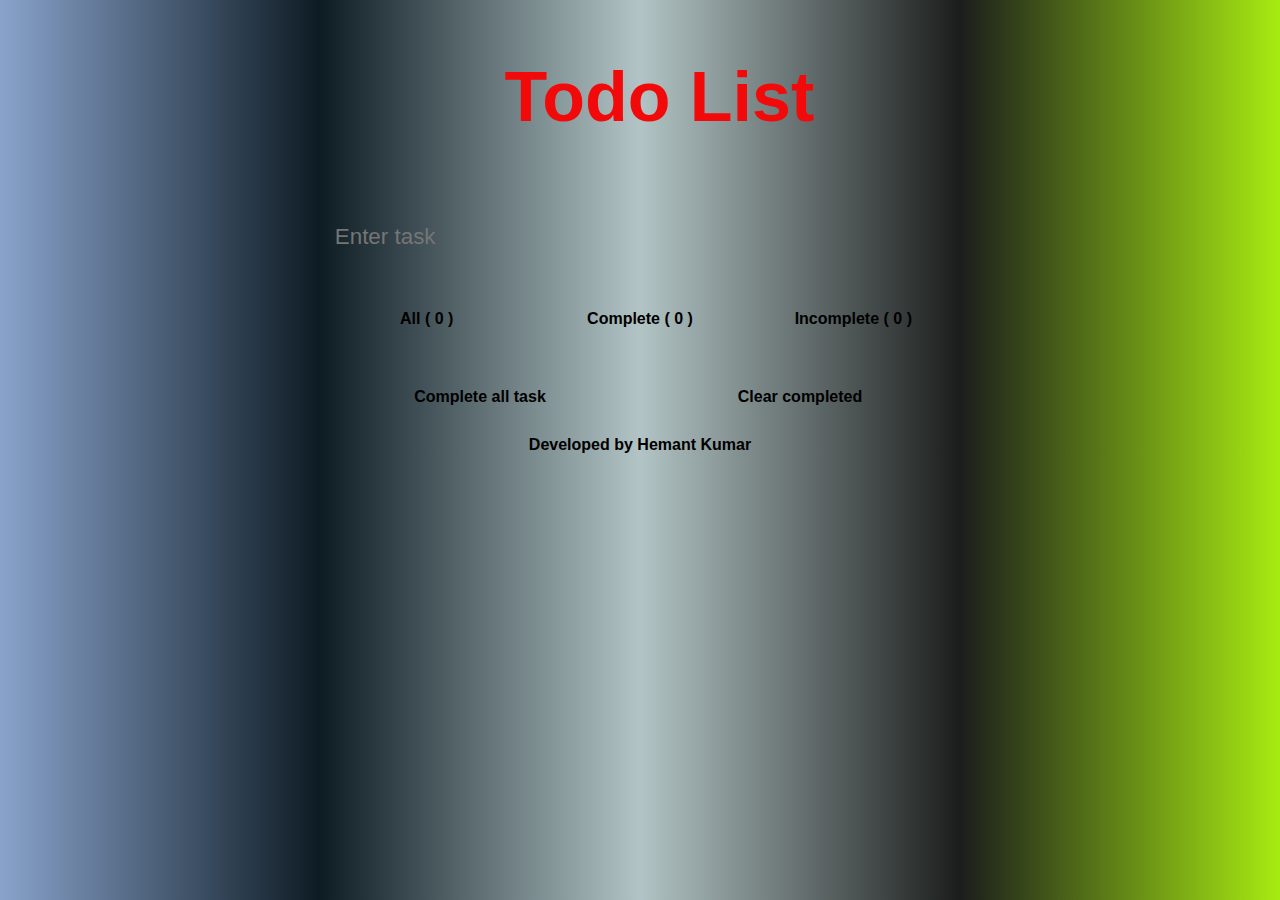
<file: index.html>
<!DOCTYPE html>
<html lang="en">

<head>


    <meta charset="UTF-8">
    <meta name="viewport" content="width=device-width, initial-scale=1.0">
    <title>Todo List</title>
    <link rel="stylesheet" href="style.css">
    <link rel="stylesheet" href="https://use.fontawesome.com/releases/v5.15.4/css/all.css"
        integrity="sha384-DyZ88mC6Up2uqS4h/KRgHuoeGwBcD4Ng9SiP4dIRy0EXTlnuz47vAwmeGwVChigm" crossorigin="anonymous" />
</head>

<body>
    <h1 id="title"><i class="fas fa-tasks"></i>&nbsp; Todo List</h1>
    <form>
        <input type="text" id="input" placeholder="Enter task">
        <button id="btn" type="submit">
            <i class="fas fa-plus"></i>
        </button>
    </form>


    <div id="filter">
        <a href="#" class="filter" id="all">All ( <span id="allCount"></span> )</a>
        <a href="#" class="filter" id="completed">Complete ( <span id="completeCount"></span> )</a>
        <a href="#" class="filter" id="incomplete">Incomplete ( <span id="incompleteCount"></span> )</a>
    </div>


    <ul id="list"></ul>

    <div id="filter">
        <a href="#" class="filter" id="completeAll"><i class="fas fa-check-double"></i> Complete all task</a>
        <a href="#" class="filter" id="deleteCompleted">Clear completed</a>
    </div>


    <footer>
        Developed by <a>Hemant Kumar</a>
    </footer>
</body>
<script src="script.js"></script>

</html>
</file>
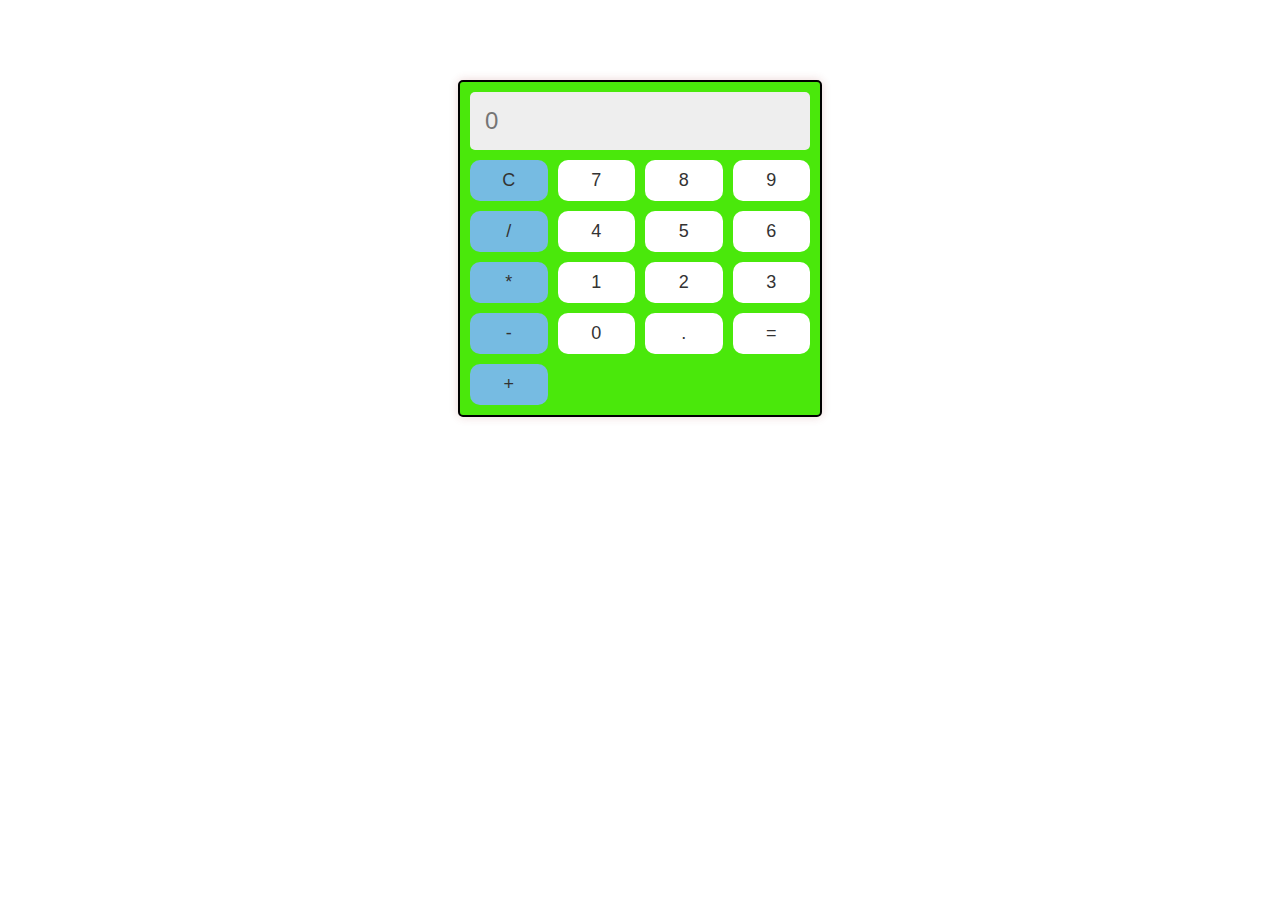
<file: calculator.html>
<!DOCTYPE html>
<html>

<head>
    <title>Calculator</title>
    <style>
        body {
            font-family: Arial, sans-serif;
            background-color: #fff;
        }

        .calculator {
            width: 340px;
            margin: 0 auto;
            background-color: #4ae80b;
            border: 2px solid black;
            padding: 10px;
            border-radius: 5px;
            box-shadow: 0 0 10px rgba(156, 44, 44, 0.2);
        }

        .display {
            background-color: #eee;
            padding: 10px;
            text-align: right;
            border-radius: 5px;
            margin-bottom: 10px;
        }

        .display input[type="text"] {
            border: none;
            background-color: #eee;
            font-size: 24px;
            width: 100%;
            box-sizing: border-box;
            padding: 5px;
        }

        .btn {
            display: grid;
            grid-template-columns: repeat(4, 1fr);
            grid-gap: 10px;
        }

        button {
            background-color: #fff;
            color: #333;
            border: none;
            padding: 10px;
            font-size: 18px;
            cursor: pointer;
            border-radius: 10px;
        }

        button:hover {
            background-color: #333;
        }

        button:active {
            background-color: #867171;
            transform: translateY(1px);
        }
    </style>
</head>

<body>
    <br><br><br><br>
    <div class="calculator">

        <div class="display">
            <input type="text" placeholder="0" id="result">
        </div>
        <div class="btn">
            <button onclick="clearResult()" style="background-color: rgb(118, 187, 226);">C</button>
            <button onclick="appendValue('7')">7</button>
            <button onclick="appendValue('8')">8</button>
            <button onclick="appendValue('9')">9</button>
            <button onclick="appendValue('/')" style="background-color: rgb(118, 187, 226)">/</button>
            <button onclick="appendValue('4')">4</button>
            <button onclick="appendValue('5')">5</button>
            <button onclick="appendValue('6')">6</button>
            <button onclick="appendValue('*')" style="background-color: rgb(118, 187, 226);">*</button>
            <button onclick="appendValue('1')">1</button>
            <button onclick="appendValue('2')">2</button>
            <button onclick="appendValue('3')">3</button>
            <button onclick="appendValue('-')" style="background-color: rgb(118, 187, 226);">-</button>
            <button onclick="appendValue('0')">0</button>
            <button onclick="appendValue('.')">.</button>
            <button onclick="calculate()">=</button>
            <button onclick="appendValue('+')" style="background-color: rgb(118, 187, 226)">+</button>
        </div>
    </div>

    <script>
        let result = document.getElementById('result');

        function appendValue(val) {
            result.value += val;
        }

        function clearResult() {
            result.value = '';
        }

        function calculate() {
            result.value = eval(result.value);
        }

    </script>


</body>

</html>
</file>
<file: style.css>
body {
    margin: 0;
    padding: 0;
    background-image: linear-gradient(to right, #89a3cb, #0d1b23, #b2c4c5, #1b1d1c, #a8eb12);
    /* background: #241414; */
    display: flex;
    flex-direction: column;
    align-items: center;
    text-align: center;
    font-family: sans-serif;
}

#title {
    color: rgb(242, 10, 10);

    padding: 10px;
    font-weight: 900;
    font-size: 70px;
}


form {
    padding: 20px;
    width: 90%;
    text-align: center;
}


#btn {
    background: none;
    border: none;
    outline: none;
    padding: 15px;
    font-size: 1.8rem;
    color: rgb(82, 34, 34);
    transition: all 0.3s ease;
    cursor: pointer;
}

i {
    pointer-events: none;
}

#btn:hover {
    text-shadow: 0 0 5px #7af5b8;
}

#input {
    background: none;
    border: none;
    outline: none;
    padding: 10px 15px;
    min-width: 50%;
    font-size: 1.4rem;
    color: black;
    transition: all 0.3s ease;
}

#input:hover {
    box-shadow: 0 0 5px black;
}


#filter {
    width: 50%;
    margin: 20px auto;
    background: none;
    padding: 10px;
    display: flex;
    justify-content: space-between;
    transition: all 0.3s ease;

}

.filter {
    width: 50%;
    text-decoration: none;
    color: black;
    align-items: center;
    font-weight: 900;
}

.filter:hover {
    transition: all 0.3s ease;
    padding: 10px;
    font-size: x-large;
    text-decoration: none;
}

#list {
    width: 80%;
    margin: auto;
    list-style: none;
}

.todo {
    width: 80%;
    margin: 20px auto;
    background-color: #282828;
    border-radius: 10px;
    min-height: 3rem;
    padding: 10px;
    display: flex;
    color: #7af5b8;
    transition: all 0.3s ease;
    align-items: center;
    font-weight: 900;
}

.todo span {
    text-align: left;
    padding-left: 20px;
    width: 100%;
}

.todo:hover {
    box-shadow: 0px 0px 5px #7af5b8;
}

.check,
.trash {
    cursor: pointer;
    padding: 5px;
    background: none;
    border: none;
    outline: none;
    font-size: 1.6rem;
    color: #7af5b8;
    text-shadow: 0px 0px 30px #7af5b8;
    transition: all 0.3s ease;
}

.check:hover {
    color: rgb(37, 253, 37);
    text-shadow: 0px 0px 30px lightgreen;
}

.trash:hover {
    color: red;
    text-shadow: 0px 0px 30px pink;
}

.fade {
    opacity: 0;
    transition: all 0.3s ease;
}

.completed {
    opacity: 0.4;
    text-decoration: line-through;
    transition: all 0.3s ease;
}

footer {
    color: black;
    font-weight: 900;
}

footer a {
    text-decoration: none;
    color: black;
    transition: all 1s ease-in-out;

}

footer a:hover {
    color: black;
    transition: all 1s ease-in-out;

}

--moz::selection {
    background-color: black;
    color: #241414;
}

::selection {
    background-color: #7af5b8;
    color: #241414;
}
</file>
